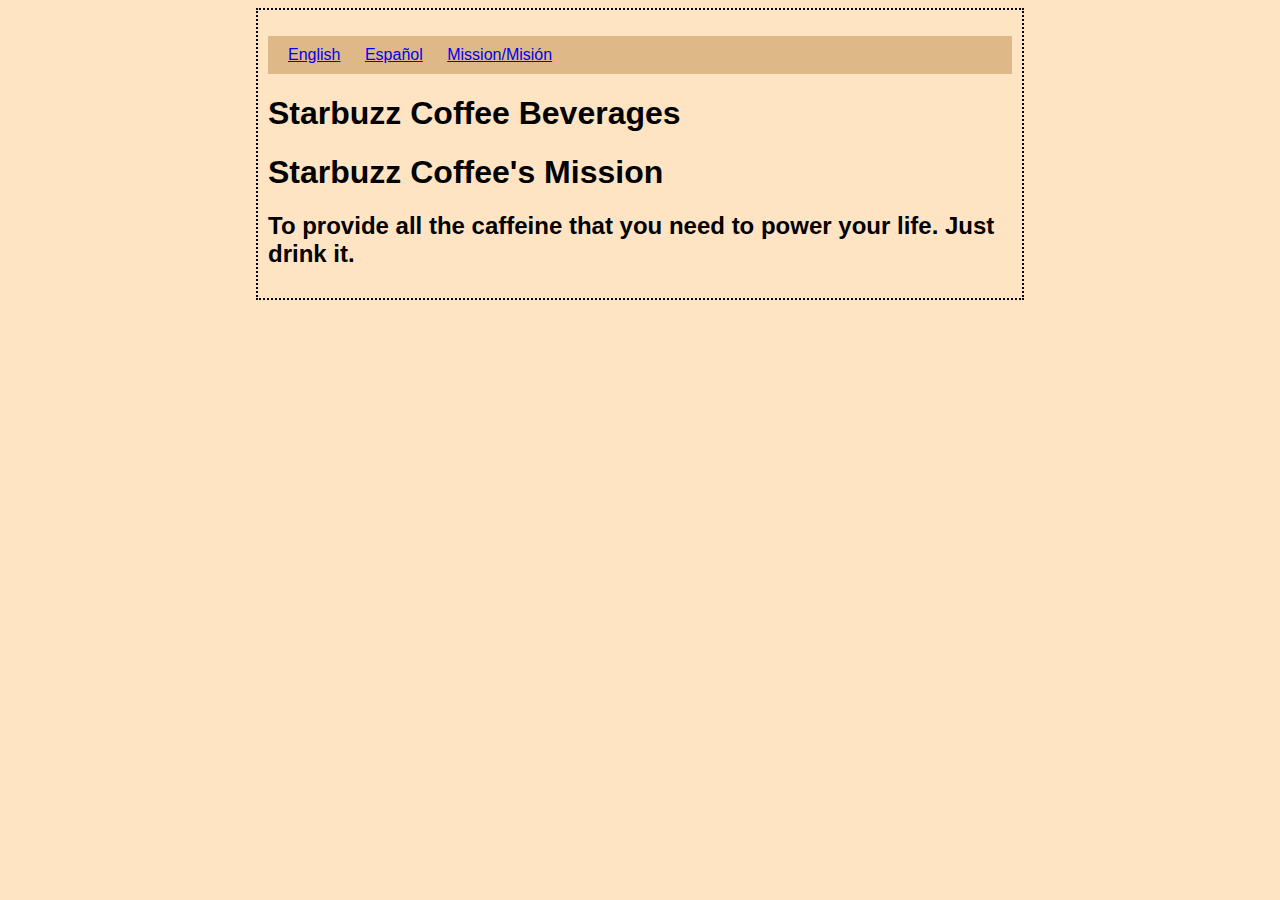
<file: practica_2/mission.html>
<!DOCTYPE html>
<html>
<head>
    <title>Starbuzz Coffee</title>
    <style type="text/css">
        nav ul {
            list-style-type: none;
            padding: 10px 10px 10px 10px;
            background-color: burlywood;
        }
        nav li {
            display: inline;
            padding: 10px 10px 10px 10px;
        }
        body {
            background-color: bisque;
            margin-left: 20%;
            margin-right: 20%;
            border: 2px dotted black;
            padding: 10px 10px 10px 10px;
            font-family: Impact, Haettenschweiler, 'Arial Narrow Bold', sans-serif;
        }
    </style>
</head>
<body>
    <header>
        <nav>
            <ul>
                <li><a href="index.html">English</a></li>
                <li><a href="espanol.html">Español</a></li>
                <li><a href="mission.html">Mission/Misión</a></li>
            </ul>
        </nav>
    </header>
    <h1>
        Starbuzz Coffee Beverages
    </h1>
    <h1>
        Starbuzz Coffee's Mission
    </h1>
    <h2>
        To provide all the caffeine that you need to power your life. Just drink it.
    </h2>
</body>
</html>
</file>
